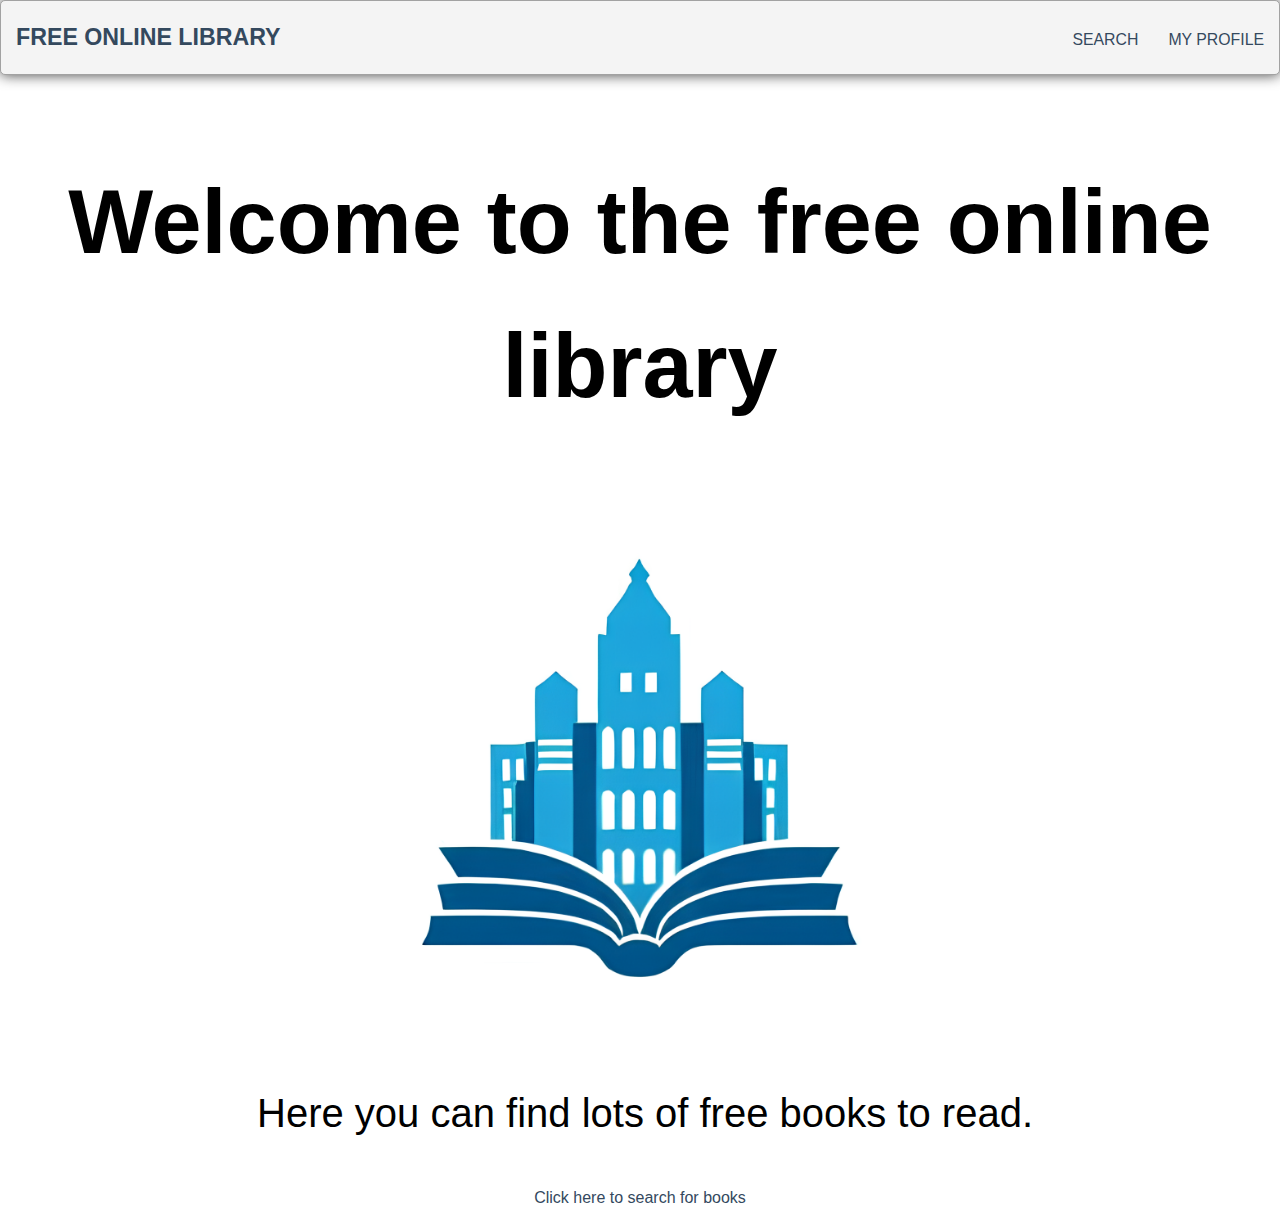
<file: LibrarySite/html/index.html>
<!DOCTYPE html>
<html>
    <head>
		<meta charset="utf-8"> 
		<title> 
			Library index
		</title>
		<link rel="stylesheet" href="css/main.css">
		<link rel="icon" href="img/logo-no-bg.png">
	</head>
	<body>
  		<header class="header">
			<h1 class="logo"><a href="index.html">Free online library</a></h1>
      		<ul class="main-nav">
          		<li><a href="search.html">Search</a></li> 
          		<li><a href="profile.html">My profile</a></li>
      		</ul>
		</header> 

  		<main>
			<div id="hed">
				<h2>Welcome to the free online library</h2>
				<img src="img/logo.png" height="500" alt="logo">
			</div>
			<p id="hdp">
				Here you can find lots of free books to read.
			</p>
			<div id="search-button">
				<a href="search.html">
					Click here to search for books
				</a>
			</div>
		</main>
	</body>
</html>
</file>
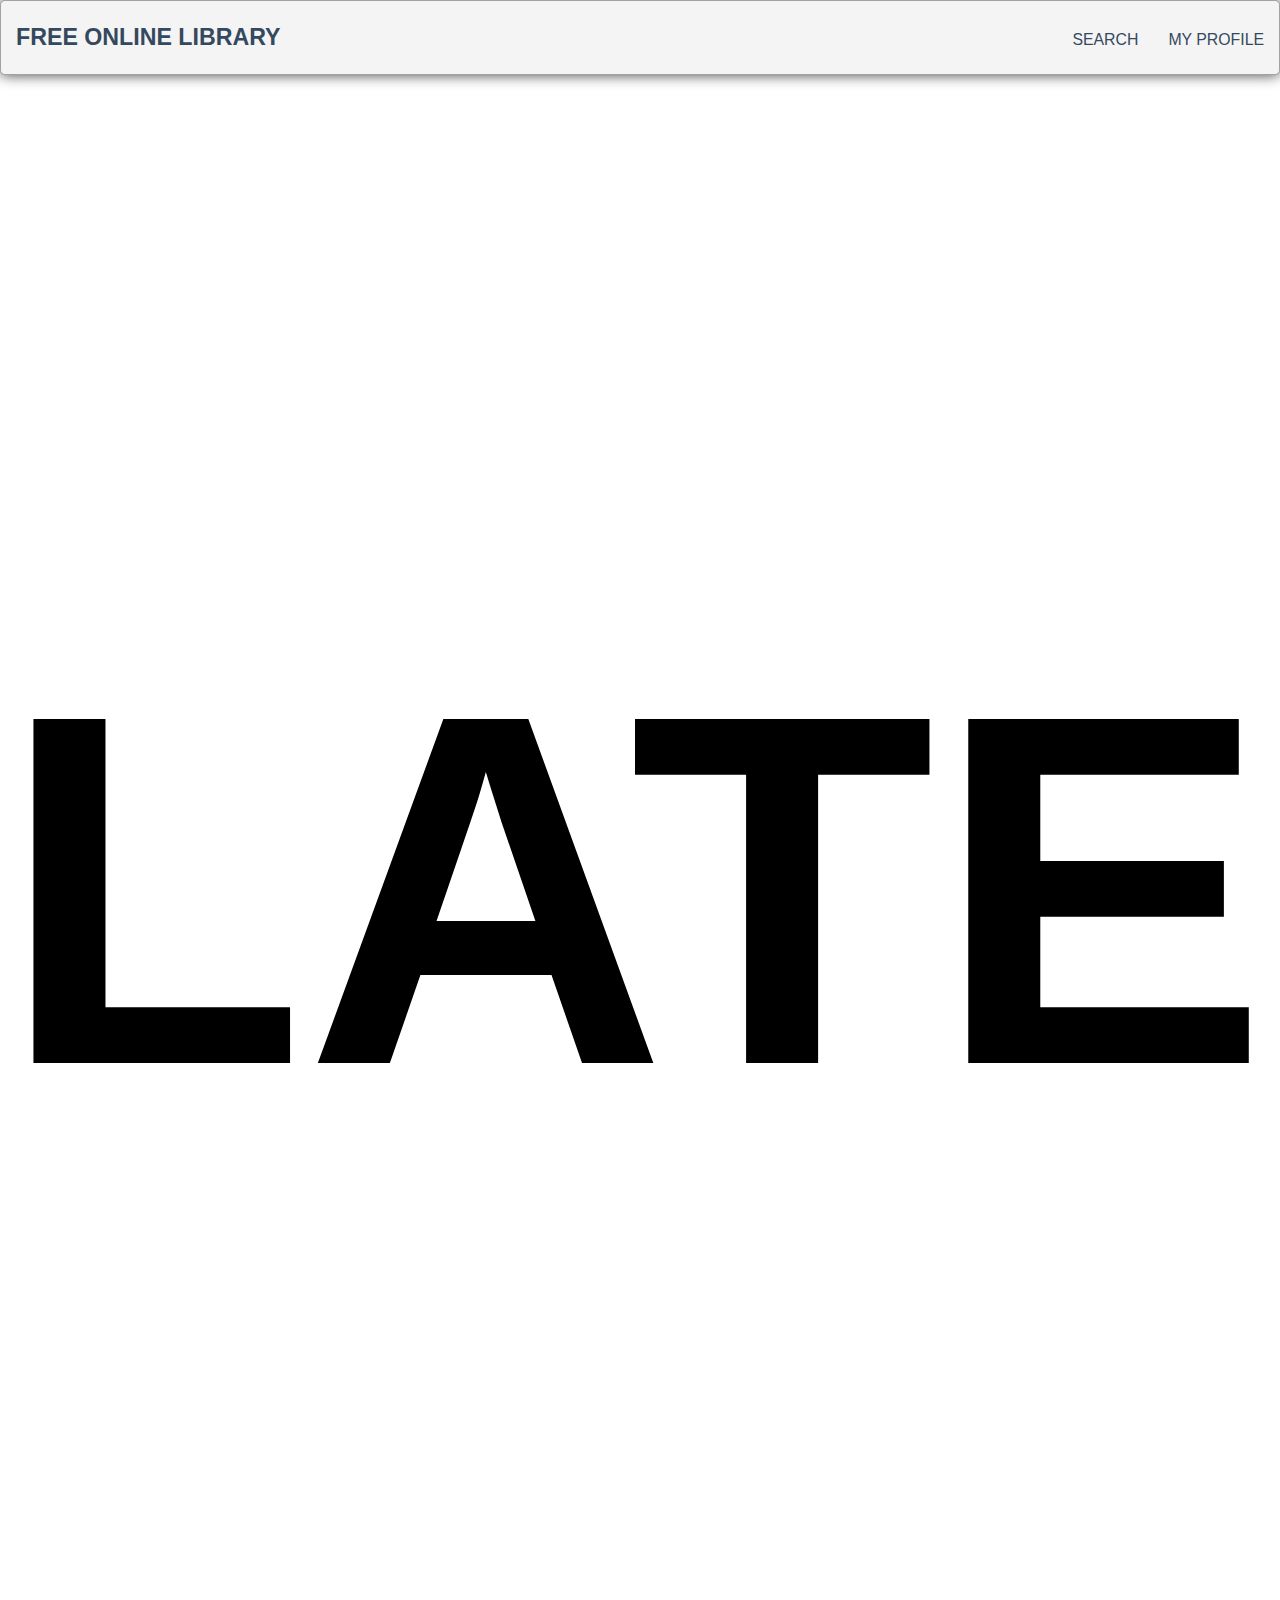
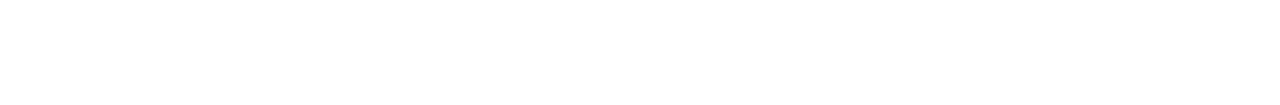
<file: LibrarySite/html/profile.html>
<!DOCTYPE html>
<html>
    <head>
        <meta charset="utf-8"> 
    	<title> 
    	    Library profile
    	</title>
    	<link rel="stylesheet" href="css/profile.css">
    	<link rel="icon" href="img/logo-no-bg.png">
    </head>
    <body>
     	<header class="header">
    		<h1 class="logo"><a href="index.html">Free online library</a></h1>
         	<ul class="main-nav">
            	<li><a href="search.html">Search</a></li> 
            	<li><a href="profile.html">My profile</a></li>
         	</ul>
    	</header> 

     	<main>
    		<h2 style="font-size: 500px; text-align: center;">LATER</h2>
    	</main>
    </body>
</html>
</file>
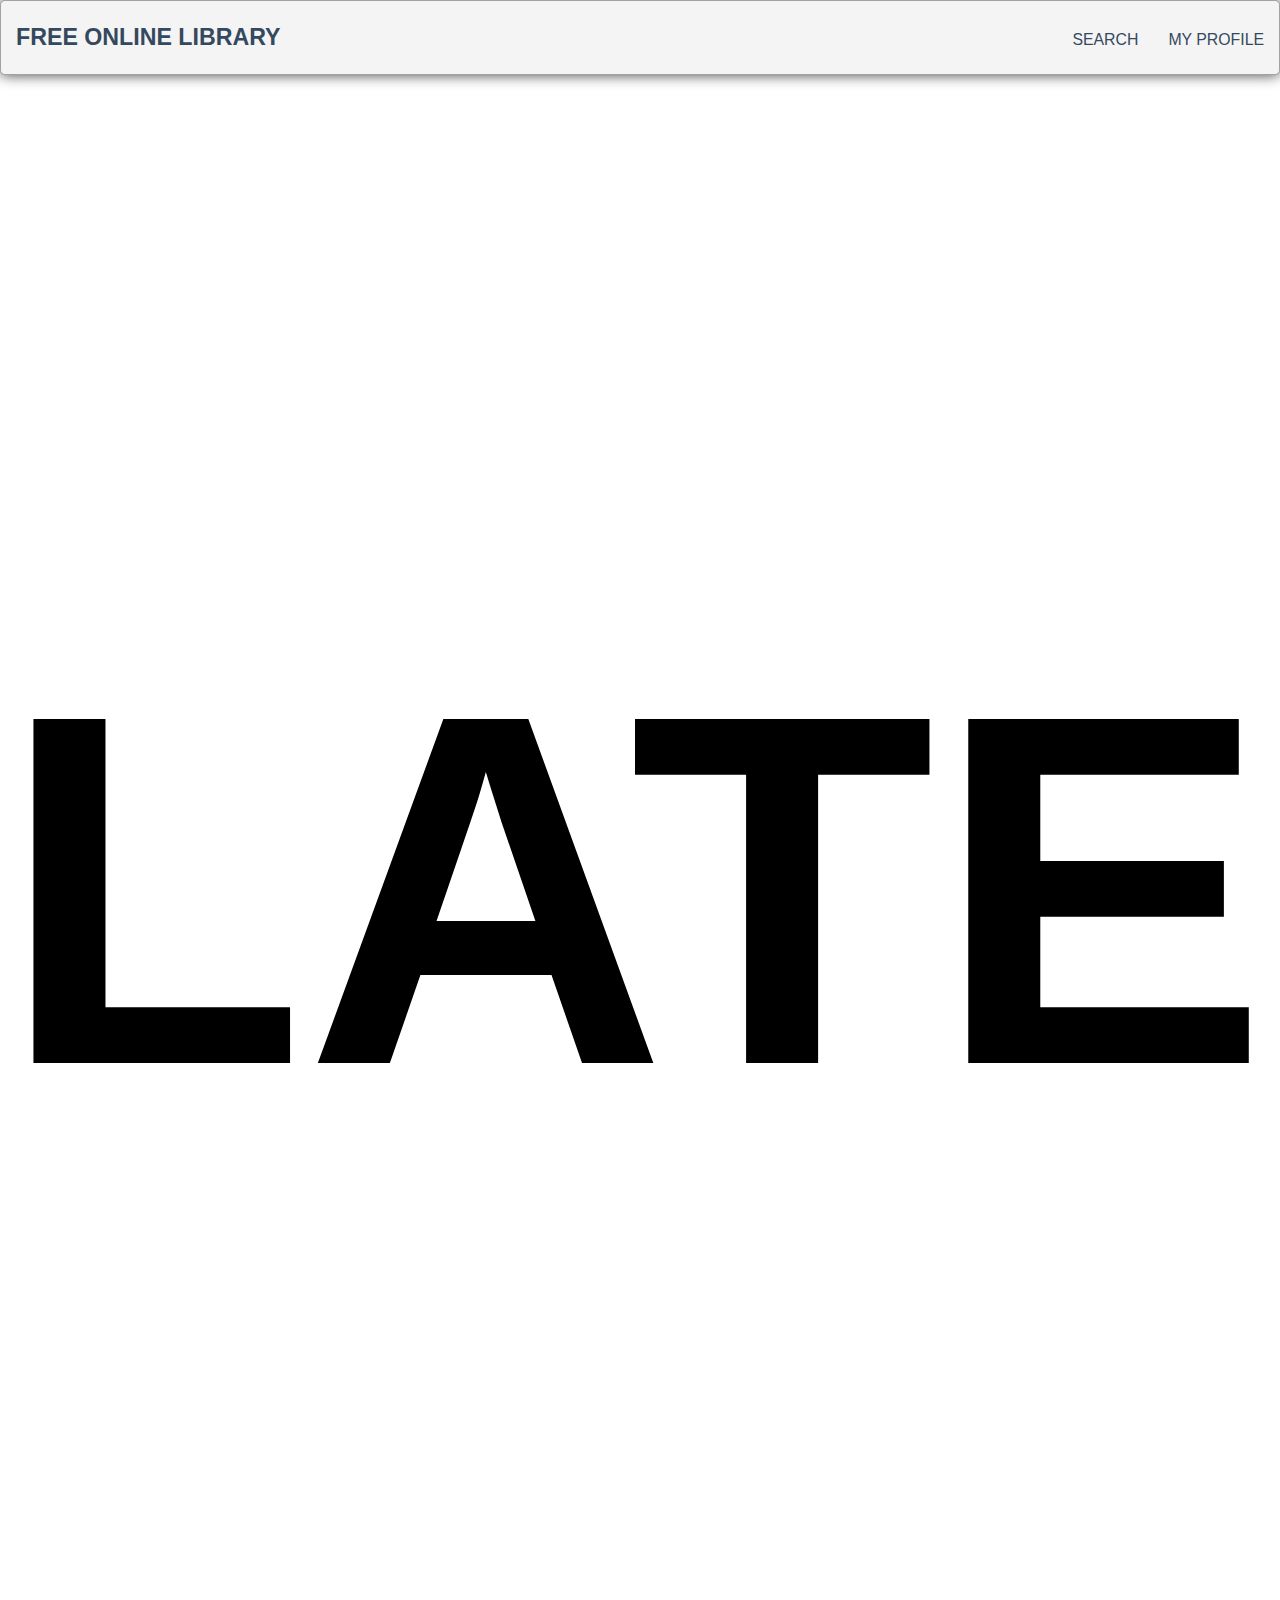
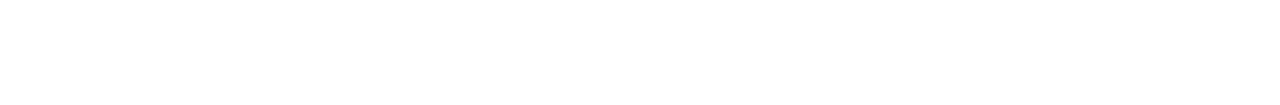
<file: LibrarySite/html/search.html>
<!DOCTYPE html>
<html>
    <head>
        <meta charset="utf-8"> 
    	<title> 
    	    Library search
    	</title>
    	<link rel="stylesheet" href="css/search.css">
    	<link rel="icon" href="img/logo-no-bg.png">
    </head>
    <body>
     	<header class="header">
    		<h1 class="logo"><a href="index.html">Free online library</a></h1>
         	<ul class="main-nav">
            	<li><a href="search.html">Search</a></li> 
            	<li><a href="profile.html">My profile</a></li>
         	</ul>
    	</header> 

     	<main>
			<h2 style="font-size: 500px; text-align: center;">LATER</h2>
    	</main>
    </body>
</html>
</file>
<file: LibrarySite/html/css/main.css>
* {
  box-sizing: border-box; 
}

body {
  font-family: 'Montserrat', sans-serif; 
  line-height: 1.6; 
  margin: 0; 
  min-height: 100vh; 
}

ul {
  margin: 0; 
  padding: 0; 
  list-style: none; 
}

.logo {
  margin: 0; 
  font-size: 1.45em;
}

.main-nav {
  margin-top: 5px;
}

.logo a,
.main-nav a {
  padding: 10px 15px;
  text-transform: uppercase;
  text-align: center;
  display: block;
}

.main-nav a {
  color: #34495e;
  font-size: .99em;
}

.main-nav a:hover {
  color: #718daa;
}

.header {
  padding-top: .5em; 
  padding-bottom: .5em; 
  border: 1px solid #a2a2a2; 
  background-color: #f4f4f4;
  -webkit-box-shadow: 0px 0px 14px 0px rgba(0,0,0,0.75); 
  -moz-box-shadow: 0px 0px 14px 0px rgba(0,0,0,0.75);
  box-shadow: 0px 0px 14px 0px rgba(0,0,0,0.75);
  -webkit-border-radius: 5px;
  -moz-border-radius: 5px;
  border-radius: 5px;
}

@media (min-width: 769px) {
  .header,
  .main-nav {
    display: flex;
  }
  .header { 
    flex-direction: column; 
    align-items: center; 
      .header{
    width: 80%; 
    margin: 0 auto; 
    max-width: 1150px; 
  }
  }
}

@media (min-width: 1025px) { 
  .header { 
    flex-direction: row; 
    justify-content: space-between; 
  }

}

h1 {
  text-align: center;
  font-size: 60px;
}

p {
  font-size: 30px;
  margin-left: 10px; 
}

#hed {
  text-align: center;
  font-size: 60px;
}

#hdp {
  text-align: center;
  font-size: 40px;
}

a {
  color: #34495e; 
  text-decoration: none; 
}

#search-button {
  text-align: center;
  font-size: 30;
  color: blue;
}
</file>
<file: LibrarySite/html/css/profile.css>
* {
  box-sizing: border-box; 
}

body {
  font-family: 'Montserrat', sans-serif; 
  line-height: 1.6; 
  margin: 0; 
  min-height: 100vh; 
}

ul {
  margin: 0; 
  padding: 0; 
  list-style: none; 
}

.logo {
  margin: 0; 
  font-size: 1.45em;
}

.main-nav {
  margin-top: 5px;
}

.logo a,
.main-nav a {
  padding: 10px 15px;
  text-transform: uppercase;
  text-align: center;
  display: block;
}

.main-nav a {
  color: #34495e;
  font-size: .99em;
}

.main-nav a:hover {
  color: #718daa;
}

.header {
  padding-top: .5em; 
  padding-bottom: .5em; 
  border: 1px solid #a2a2a2; 
  background-color: #f4f4f4;
  -webkit-box-shadow: 0px 0px 14px 0px rgba(0,0,0,0.75); 
  -moz-box-shadow: 0px 0px 14px 0px rgba(0,0,0,0.75);
  box-shadow: 0px 0px 14px 0px rgba(0,0,0,0.75);
  -webkit-border-radius: 5px;
  -moz-border-radius: 5px;
  border-radius: 5px;
}

@media (min-width: 769px) {
  .header,
  .main-nav {
    display: flex;
  }
  .header { 
    flex-direction: column; 
    align-items: center; 
      .header{
    width: 80%; 
    margin: 0 auto; 
    max-width: 1150px; 
  }
  }
}

@media (min-width: 1025px) { 
  .header { 
    flex-direction: row; 
    justify-content: space-between; 
  }

}

a {
  color: #34495e; 
  text-decoration: none; 
}
</file>
<file: LibrarySite/html/css/search.css>
* {
  box-sizing: border-box; 
}

body {
  font-family: 'Montserrat', sans-serif; 
  line-height: 1.6; 
  margin: 0; 
  min-height: 100vh; 
}

ul {
  margin: 0; 
  padding: 0; 
  list-style: none; 
}

.logo {
  margin: 0; 
  font-size: 1.45em;
}

.main-nav {
  margin-top: 5px;
}

.logo a,
.main-nav a {
  padding: 10px 15px;
  text-transform: uppercase;
  text-align: center;
  display: block;
}

.main-nav a {
  color: #34495e;
  font-size: .99em;
}

.main-nav a:hover {
  color: #718daa;
}

.header {
  padding-top: .5em; 
  padding-bottom: .5em; 
  border: 1px solid #a2a2a2; 
  background-color: #f4f4f4;
  -webkit-box-shadow: 0px 0px 14px 0px rgba(0,0,0,0.75); 
  -moz-box-shadow: 0px 0px 14px 0px rgba(0,0,0,0.75);
  box-shadow: 0px 0px 14px 0px rgba(0,0,0,0.75);
  -webkit-border-radius: 5px;
  -moz-border-radius: 5px;
  border-radius: 5px;
}

@media (min-width: 769px) {
  .header,
  .main-nav {
    display: flex;
  }
  .header { 
    flex-direction: column; 
    align-items: center; 
      .header{
    width: 80%; 
    margin: 0 auto; 
    max-width: 1150px; 
  }
  }
}

@media (min-width: 1025px) { 
  .header { 
    flex-direction: row; 
    justify-content: space-between; 
  }

}

a {
  color: #34495e; 
  text-decoration: none; 
}
</file>
